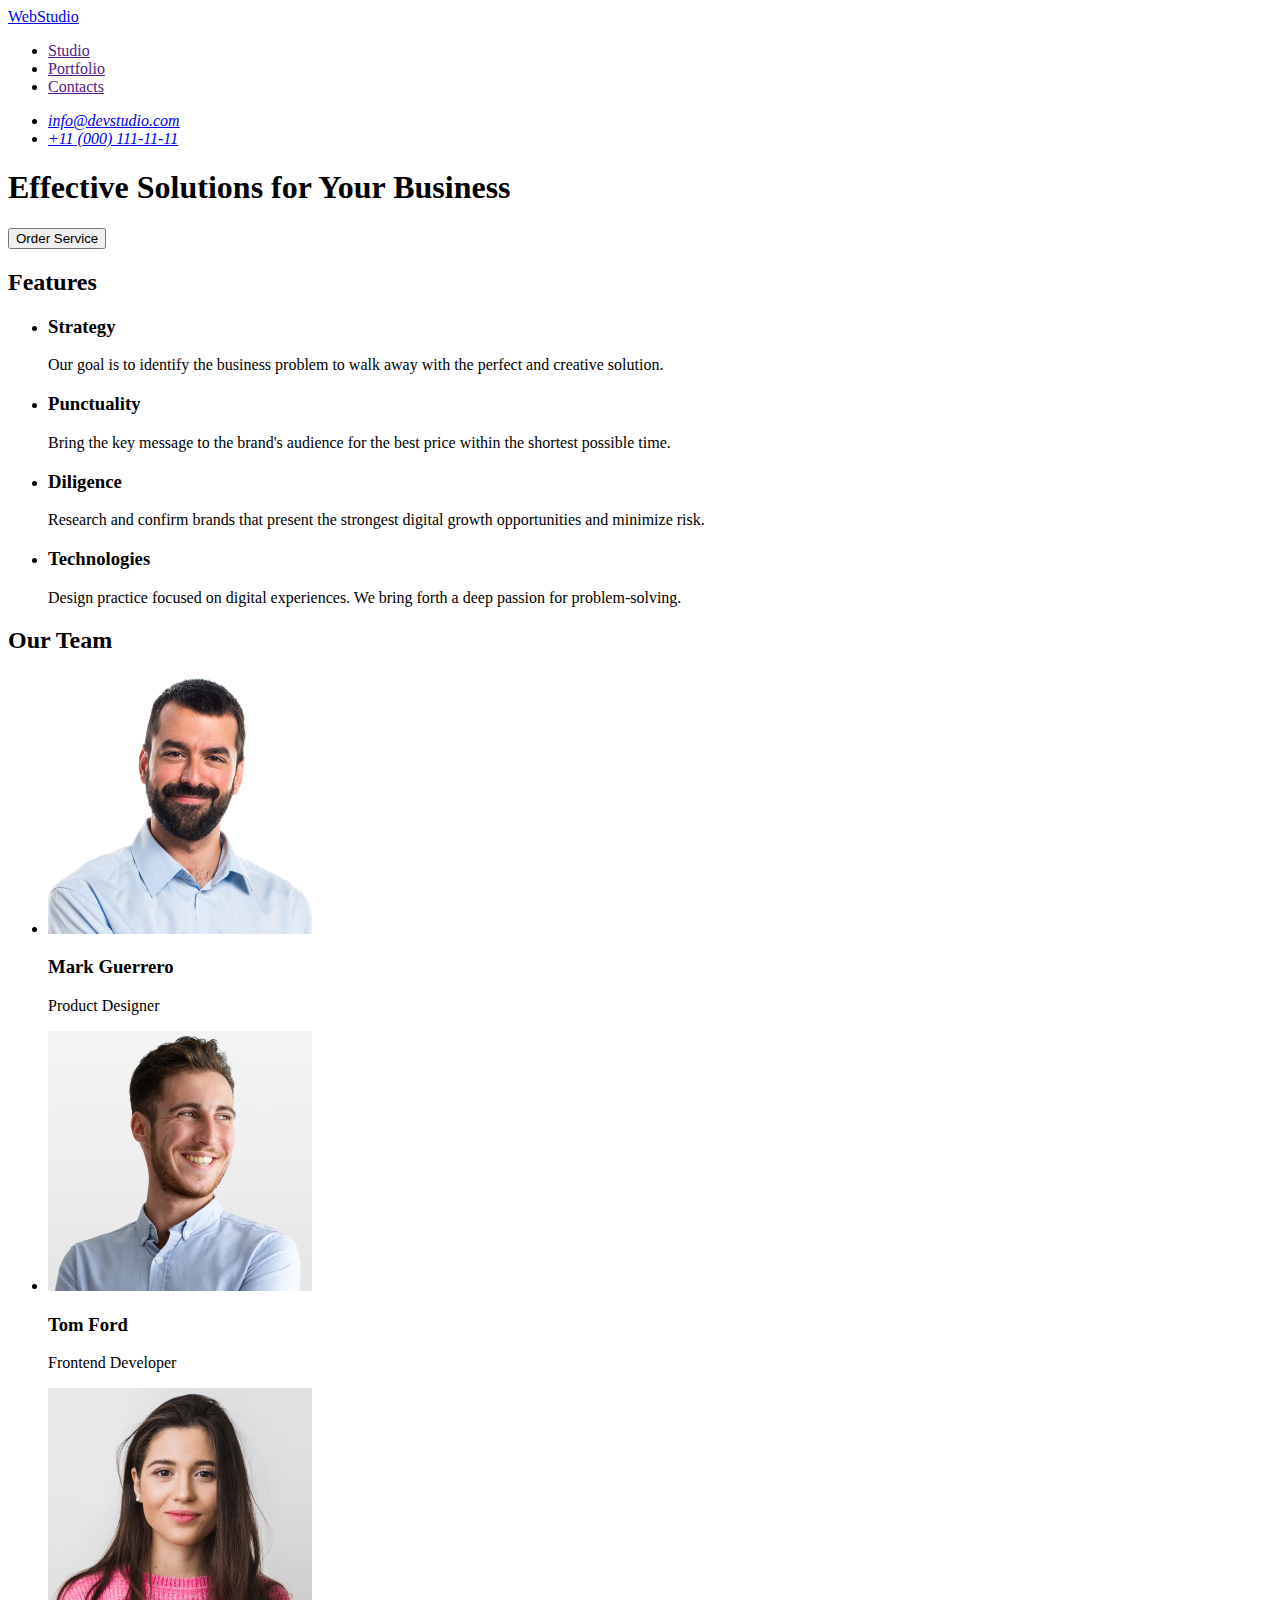
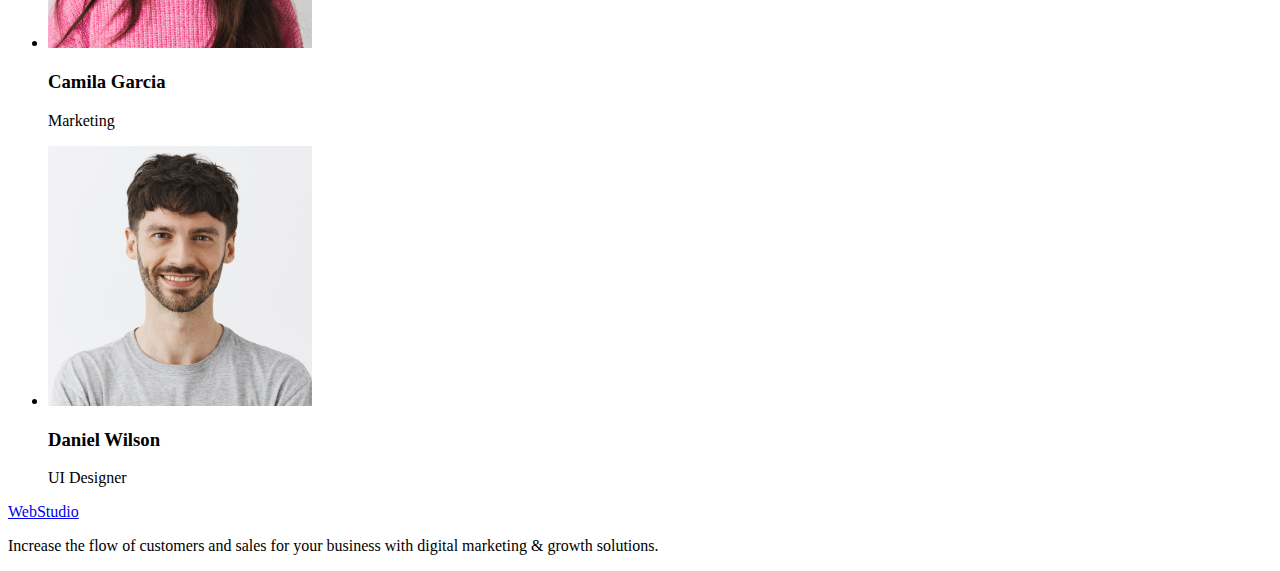
<file: index.html>
<!DOCTYPE html>
<html lang="en">
  <head>
    <meta charset="UTF-8" />
    <meta name="viewport" content="width=device-width, initial-scale=1.0" />
    <title>Web Studio</title>
  </head>
  <body>
    <header>
      <nav>
        <a href="./index.html">WebStudio</a>
        <ul>
          <li><a href="">Studio</a></li>
          <li><a href="">Portfolio</a></li>
          <li><a href="">Contacts</a></li>
        </ul>
      </nav>
      <address>
        <ul>
          <li><a href="mailto:info@devstudio.com">info@devstudio.com</a></li>
          <li><a href="tel:+110001111111">+11 (000) 111-11-11</a></li>
        </ul>
      </address>
    </header>
    <main>
      <section>
        <h1>Effective Solutions for Your Business</h1>
        <button type="button">Order Service</button>
      </section>
      <section>
        <h2>Features</h2>
        <ul>
          <li>
            <h3>Strategy</h3>
            <p>
              Our goal is to identify the business problem to walk away with the
              perfect and creative solution.
            </p>
          </li>
          <li>
            <h3>Punctuality</h3>
            <p>
              Bring the key message to the brand's audience for the best price
              within the shortest possible time.
            </p>
          </li>
          <li>
            <h3>Diligence</h3>
            <p>
              Research and confirm brands that present the strongest digital
              growth opportunities and minimize risk.
            </p>
          </li>
          <li>
            <h3>Technologies</h3>
            <p>
              Design practice focused on digital experiences. We bring forth a
              deep passion for problem-solving.
            </p>
          </li>
        </ul>
      </section>

      <section>
        <h2>Our Team</h2>
        <ul>
          <li>
            <img src="./images/pic1.jpg" alt="Mark Guerrero" width="264" />
            <h3>Mark Guerrero</h3>
            <p>Product Designer</p>
          </li>
          <li>
            <img src="./images/pic2.jpg" alt="Tom Ford" width="264" />
            <h3>Tom Ford</h3>
            <p>Frontend Developer</p>
          </li>
          <li>
            <img src="./images/pic3.jpg" alt="Camila Garcia" width="264" />
            <h3>Camila Garcia</h3>
            <p>Marketing</p>
          </li>
          <li>
            <img src="./images/pic4.jpg" alt="Daniel Wilson" width="264" />
            <h3>Daniel Wilson</h3>
            <p>UI Designer</p>
          </li>
        </ul>
      </section>
    </main>
    <footer>
      <a href="./index.html">WebStudio</a>
      <p>
        Increase the flow of customers and sales for your business with digital
        marketing & growth solutions.
      </p>
    </footer>
  </body>
</html>
</file>
